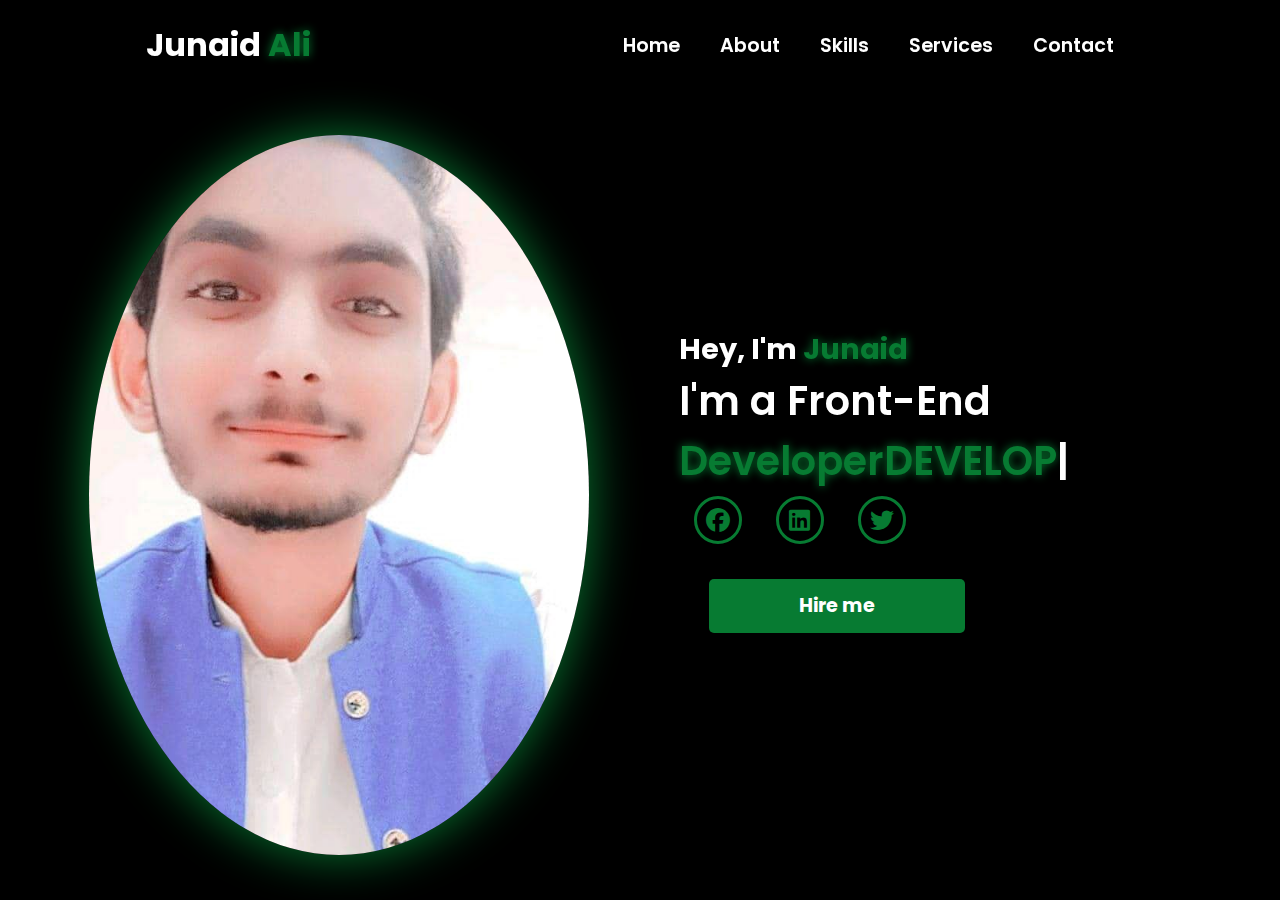
<file: Portfolio/index.html>
<!DOCTYPE html>
<html lang="en">
<head>
    <meta charset="UTF-8">
    <meta name="viewport" content="width=device-width, initial-scale=1.0">
    <link rel="stylesheet" href="https://cdnjs.cloudflare.com/ajax/libs/font-awesome/6.5.1/css/all.min.css">
    <link rel="stylesheet" href="https://unpkg.com/aos@next/dist/aos.css" />
    <link rel="stylesheet" href="style.css">
    <title>Junaid Ali - Front-End Developer</title>
</head>
<body>
    <nav>
        <div class="nav-container">
            <div class="logo" data-aos="zoom-in" data-aos-duration="1500">
                Junaid <span>Ali</span>
            </div>
            <div class="links">
                <div class="link" data-aos="fade-up" data-aos-duration="1500" data-aos-delay="100"><a href="index.html">Home</a></div>
                <div class="link" data-aos="fade-up" data-aos-duration="1500" data-aos-delay="200"><a href="about.html">About</a></div>
                <div class="link" data-aos="fade-up" data-aos-duration="1500" data-aos-delay="300"><a href="skills.html">Skills</a></div>
                <div class="link" data-aos="fade-up" data-aos-duration="1500" data-aos-delay="400"><a href="services.html">Services</a></div>
                <div class="link" data-aos="fade-up" data-aos-duration="1500" data-aos-delay="500"><a href="contact.html">Contact</a></div>
            </div>
            <i class="fa-solid fa-bars hamburg" onclick="toggleDropdown()" id="dropdownToggle"></i>
        </div>
        <div class="dropdown" id="dropdownMenu">
            <div class="links">
                <a href="index.html">Home</a>
                <a href="about.html">About</a>
                <a href="skills.html">Skills</a>
                <a href="services.html">Services</a>
                <a href="contact.html">Contact</a>
                <i class="fa-solid fa-xmark cancel" onclick="toggleDropdown()"></i>
            </div>
        </div>
    </nav>
    <section id="home" class="hero-section">
        <div class="main-container">
            <div class="image" data-aos="zoom-out" data-aos-duration="3000">
                <img src="main1.jpeg" alt="Junaid Ali">
            </div>
            <div class="content">
                <h1 data-aos="fade-left" data-aos-duration="1500" data-aos-delay="700">Hey, I'm <span>Junaid</span></h1>
                <div class="typewriter" data-aos="fade-right" data-aos-duration="1500" data-aos-delay="900">
                    I'm a Front-End <span class="typewriter-text">Developer</span><label>|</label>
                </div>
                <p data-aos="flip-down" data-aos-duration="1500" data-aos-delay="1100">
                    As a front-end developer, I create visually compelling and user-friendly web experiences using HTML5, CSS3, and JavaScript, along with modern frameworks like React and Vue.js.
                    I focus on delivering responsive and performant designs that work seamlessly across all devices. Explore my portfolio to see how I combine creativity and technical skills to build exceptional digital solutions.
                </p>
                <div class="social-links">
                    <a href="https://www.facebook.com" data-aos="fade-up" data-aos-duration="1500" data-aos-delay="1400"><i class="fa-brands fa-facebook"></i></a>
                    <a href="https://www.linkedin.com" data-aos="fade-up" data-aos-duration="1500" data-aos-delay="1500"><i class="fa-brands fa-linkedin"></i></a>
                    <a href="https://www.twitter.com" data-aos="fade-up" data-aos-duration="1500" data-aos-delay="1600"><i class="fa-brands fa-twitter"></i></a>
                </div>
                <div class="btn" data-aos="zoom-in" data-aos-duration="1500" data-aos-delay="1800">
                    <button onclick="window.location.href='contact.html'">Hire me</button>
                </div>
            </div>
        </div>
    </section>
    <script src="https://unpkg.com/aos@next/dist/aos.js"></script>
    <script>
      AOS.init({offset:0});
      
      function toggleDropdown() {
          const dropdown = document.getElementById('dropdownMenu');
          dropdown.classList.toggle('active');
      }
    </script>
    <script src="scripts.js"></script>
</body>
</html>
</file>
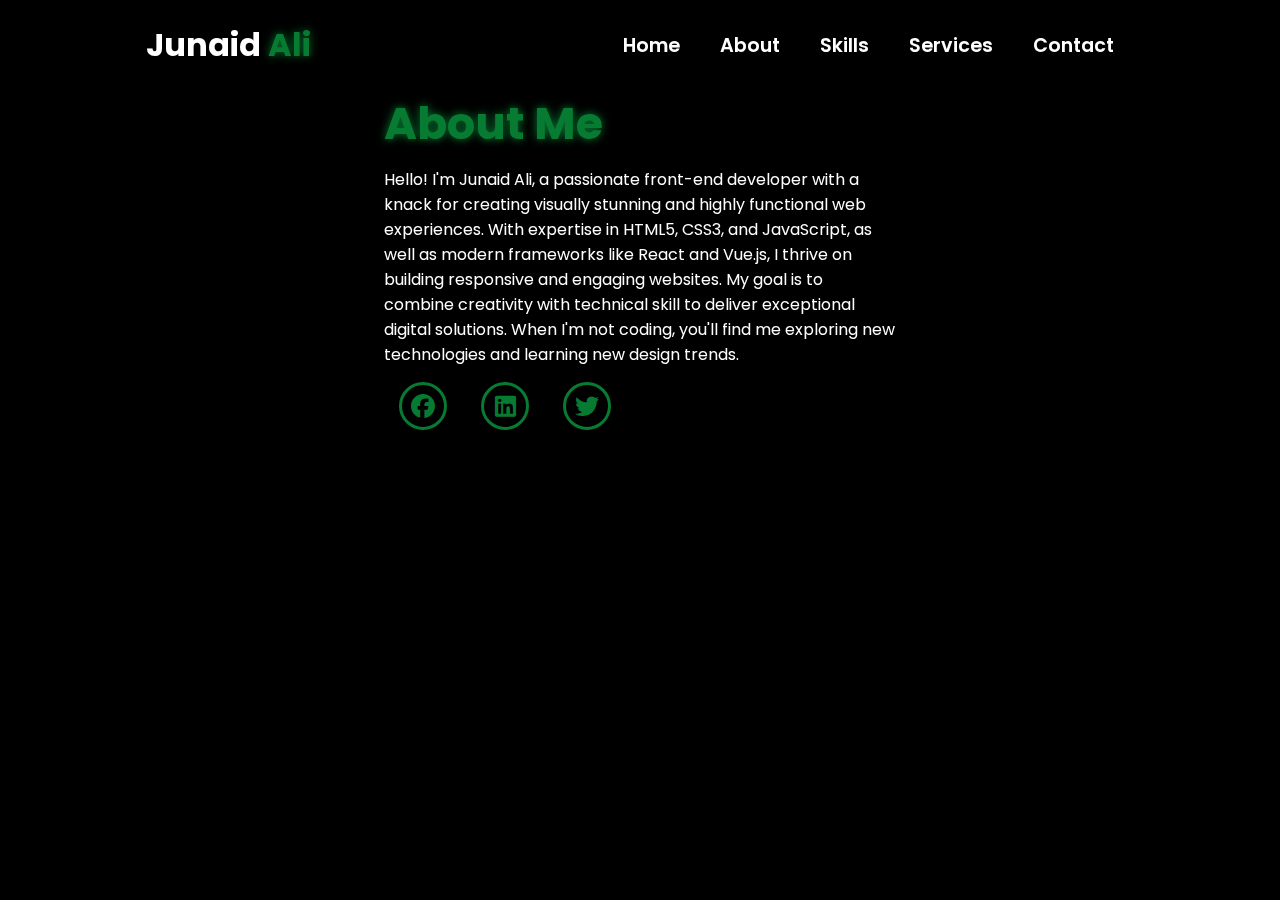
<file: Portfolio/about.html>
<!DOCTYPE html>
<html lang="en">
<head>
    <meta charset="UTF-8">
    <meta name="viewport" content="width=device-width, initial-scale=1.0">
    <link rel="stylesheet" href="https://cdnjs.cloudflare.com/ajax/libs/font-awesome/6.5.1/css/all.min.css">
    <link rel="stylesheet" href="https://unpkg.com/aos@next/dist/aos.css" />
    <link rel="stylesheet" href="about.css">
    <title>About - Junaid Ali</title>
</head>
<body>
    <nav>
        <div class="nav-container">
            <div class="logo" data-aos="zoom-in" data-aos-duration="1500">
                Junaid <span>Ali</span>
            </div>
            <div class="links">
                <div class="link" data-aos="fade-up" data-aos-duration="1500" data-aos-delay="100"><a href="index.html">Home</a></div>
                <div class="link" data-aos="fade-up" data-aos-duration="1500" data-aos-delay="200"><a href="about.html">About</a></div>
                <div class="link" data-aos="fade-up" data-aos-duration="1500" data-aos-delay="300"><a href="skills.html">Skills</a></div>
                <div class="link" data-aos="fade-up" data-aos-duration="1500" data-aos-delay="400"><a href="services.html">Services</a></div>
                <div class="link" data-aos="fade-up" data-aos-duration="1500" data-aos-delay="500"><a href="contact.html">Contact</a></div>
            </div>
            <i class="fa-solid fa-bars hamburg" onclick="toggleDropdown()"></i>
        </div>
        <div class="dropdown" id="dropdownMenu">
            <div class="links">
                <a href="index.html">Home</a>
                <a href="about.html">About</a>
                <a href="skills.html">Skills</a>
                <a href="services.html">Services</a>
                <a href="contact.html">Contact</a>
                <i class="fa-solid fa-xmark cancel" onclick="toggleDropdown()"></i>
            </div>
        </div>
    </nav>
    <section id="about" class="about-section">
        <div class="container">
            <h1 data-aos="fade-up" data-aos-duration="1500">About Me</h1>
            <p data-aos="fade-up" data-aos-duration="1500" data-aos-delay="300">
                Hello! I'm Junaid Ali, a passionate front-end developer with a knack for creating visually stunning and highly functional web experiences. With expertise in HTML5, CSS3, and JavaScript, as well as modern frameworks like React and Vue.js, I thrive on building responsive and engaging websites. My goal is to combine creativity with technical skill to deliver exceptional digital solutions. When I'm not coding, you'll find me exploring new technologies and learning new design trends.
            </p>
            <div class="social-links">
                <a href="https://www.facebook.com" data-aos="fade-up" data-aos-duration="1500" data-aos-delay="300"><i class="fa-brands fa-facebook"></i></a>
                <a href="https://www.linkedin.com" data-aos="fade-up" data-aos-duration="1500" data-aos-delay="400"><i class="fa-brands fa-linkedin"></i></a>
                <a href="https://www.twitter.com" data-aos="fade-up" data-aos-duration="1500" data-aos-delay="500"><i class="fa-brands fa-twitter"></i></a>
            </div>
        </div>
    </section>
    <script src="https://unpkg.com/aos@next/dist/aos.js"></script>
    <script>
      AOS.init({offset:0});
      
      function toggleDropdown() {
          const dropdown = document.getElementById('dropdownMenu');
          dropdown.classList.toggle('active');
      }
    </script>
    <script src="scripts.js"></script>
</body>
</html>
</file>
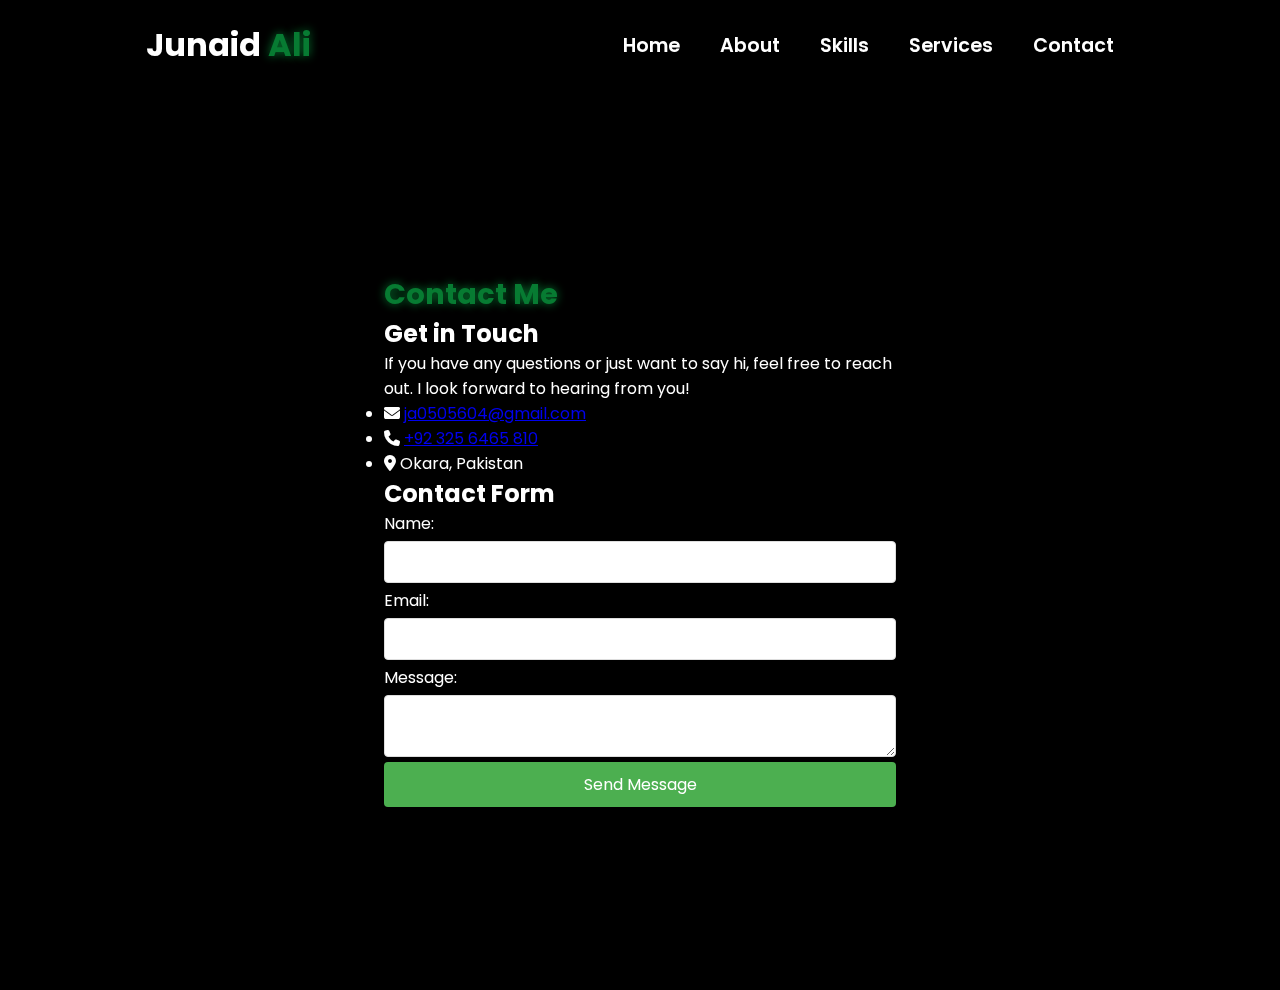
<file: Portfolio/contact.html>
<!DOCTYPE html>
<html lang="en">
<head>
    <meta charset="UTF-8">
    <meta name="viewport" content="width=device-width, initial-scale=1.0">
    <link rel="stylesheet" href="https://cdnjs.cloudflare.com/ajax/libs/font-awesome/6.5.1/css/all.min.css">
    <link rel="stylesheet" href="https://unpkg.com/aos@next/dist/aos.css" />
    <link rel="stylesheet" href="contact.css">
    <title>Contact - Junaid Ali</title>
     
</head>
<body>
    <nav>
        <div class="nav-container" data-aos="fade-down" data-aos-duration="1500">
            <div class="logo" data-aos="zoom-in" data-aos-duration="1500">
                Junaid <span>Ali</span>
            </div>
            <div class="links">
                <div class="link" data-aos="fade-up" data-aos-duration="1500" data-aos-delay="100"><a href="index.html">Home</a></div>
                <div class="link" data-aos="fade-up" data-aos-duration="1500" data-aos-delay="200"><a href="about.html">About</a></div>
                <div class="link" data-aos="fade-up" data-aos-duration="1500" data-aos-delay="300"><a href="skills.html">Skills</a></div>
                <div class="link" data-aos="fade-up" data-aos-duration="1500" data-aos-delay="400"><a href="services.html">Services</a></div>
                <div class="link" data-aos="fade-up" data-aos-duration="1500" data-aos-delay="500"><a href="contact.html">Contact</a></div>
            </div>
            <i class="fa-solid fa-bars hamburg" onclick="toggleDropdown()"></i>
        </div>
        <div class="dropdown" id="dropdownMenu">
            <div class="links">
                <a href="index.html">Home</a>
                <a href="about.html">About</a>
                <a href="skills.html">Skills</a>
                <a href="services.html">Services</a>
                <a href="contact.html">Contact</a>
                <i class="fa-solid fa-xmark cancel" onclick="toggleDropdown()"></i>
            </div>
        </div>
    </nav>
    <section id="contact" class="contact-section">
        <div class="container">
            <h1 data-aos="fade-up" data-aos-duration="1500">Contact Me</h1>
            <div class="contact-content">
                <div class="contact-info" data-aos="fade-up" data-aos-duration="1500" data-aos-delay="300">
                    <h2>Get in Touch</h2>
                    <p>If you have any questions or just want to say hi, feel free to reach out. I look forward to hearing from you!</p>
                    <ul>
                        <li><i class="fa-solid fa-envelope"></i> <a href="mailto:ja0505604@gmail.com">ja0505604@gmail.com</a></li>
                        <li><i class="fa-solid fa-phone"></i> <a href="tel:+923256465810">+92 325 6465 810</a></li>
                        <li><i class="fa-solid fa-map-marker-alt"></i> Okara, Pakistan</li>
                    </ul>
                </div>
                <div class="contact-form" data-aos="fade-up" data-aos-duration="1500" data-aos-delay="400">
                    <h2>Contact Form</h2>
                    <form action="https://ja0505604@gmail.com" method="POST">
                        <div class="form-group">
                            <label for="name">Name:</label>
                            <input type="text" id="name" name="name" required>
                        </div>
                        <div class="form-group">
                            <label for="email">Email:</label>
                            <input type="email" id="email" name="email" required>
                        </div>
                        <div class="form-group">
                            <label for="message">Message:</label>
                            <textarea id="message" name="message" rows="2" required></textarea>
                        </div>
                        <button type="submit">Send Message</button>
                    </form>
                </div>
            </div>
        </div>
    </section>
    <script src="https://unpkg.com/aos@next/dist/aos.js"></script>
    <script>
        AOS.init({offset:0});
        
        function toggleDropdown() {
            const dropdown = document.getElementById('dropdownMenu');
            dropdown.classList.toggle('active');
        }
    </script>
    
    <script src="scripts.js"></script>
</body>
</html>
</file>
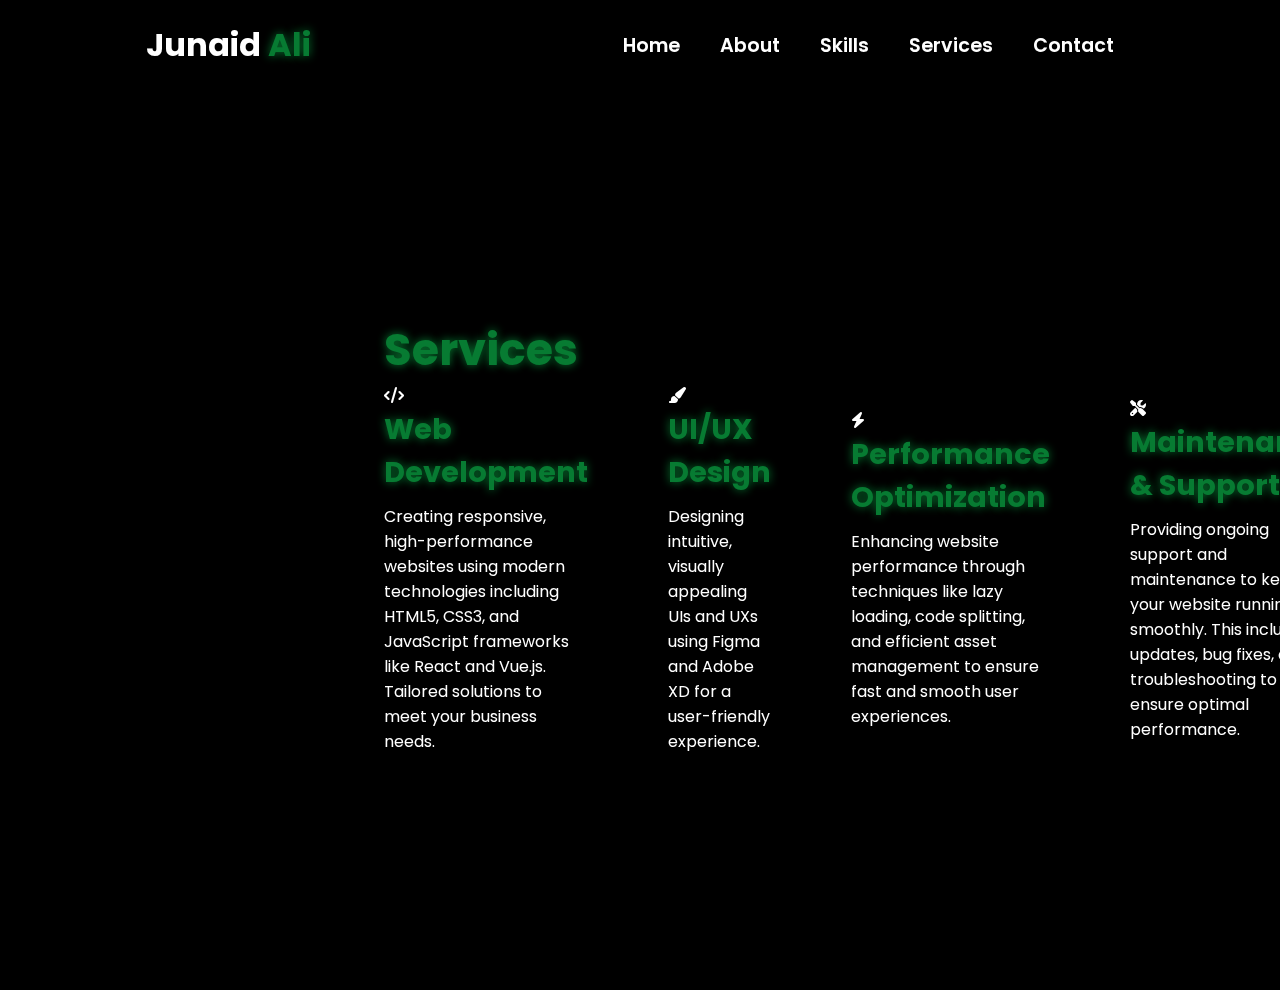
<file: Portfolio/services.html>
<!DOCTYPE html>
<html lang="en">
<head>
    <meta charset="UTF-8">
    <meta name="viewport" content="width=device-width, initial-scale=1.0">
    <link rel="stylesheet" href="https://cdnjs.cloudflare.com/ajax/libs/font-awesome/6.5.1/css/all.min.css">
    <link rel="stylesheet" href="https://unpkg.com/aos@next/dist/aos.css" />
    <link rel="stylesheet" href="services.css">
    <title>Services - Junaid Ali</title>
</head>
<body>
    <nav>
        <div class="nav-container">
            <div class="logo" data-aos="zoom-in" data-aos-duration="1500">
                Junaid <span>Ali</span>
            </div>
            <div class="links">
                <div class="link" data-aos="fade-up" data-aos-duration="1500" data-aos-delay="100"><a href="index.html">Home</a></div>
                <div class="link" data-aos="fade-up" data-aos-duration="1500" data-aos-delay="200"><a href="about.html">About</a></div>
                <div class="link" data-aos="fade-up" data-aos-duration="1500" data-aos-delay="300"><a href="skills.html">Skills</a></div>
                <div class="link" data-aos="fade-up" data-aos-duration="1500" data-aos-delay="400"><a href="services.html">Services</a></div>
                <div class="link" data-aos="fade-up" data-aos-duration="1500" data-aos-delay="500"><a href="contact.html">Contact</a></div>
            </div>
            <i class="fa-solid fa-bars hamburg" onclick="toggleDropdown()"></i>
        </div>
        <div class="dropdown" id="dropdownMenu">
            <div class="links">
                <a href="index.html">Home</a>
                <a href="about.html">About</a>
                <a href="skills.html">Skills</a>
                <a href="services.html">Services</a>
                <a href="contact.html">Contact</a>
                <i class="fa-solid fa-xmark cancel" onclick="toggleDropdown()"></i>
            </div>
        </div>
    </nav>
    <section id="services" class="services-section">
        <div class="container">
            <h1 data-aos="fade-up" data-aos-duration="1500">Services</h1>
            <div class="services-content">
                <div class="service" data-aos="fade-up" data-aos-duration="1500" data-aos-delay="300">
                    <i class="fa-solid fa-code"></i>
                    <h2>Web Development</h2>
                    <p>Creating responsive, high-performance websites using modern technologies including HTML5, CSS3, and JavaScript frameworks like React and Vue.js. Tailored solutions to meet your business needs.</p>
                </div>
                <div class="service" data-aos="fade-up" data-aos-duration="1500" data-aos-delay="400">
                    <i class="fa-solid fa-paintbrush"></i>
                    <h2>UI/UX Design</h2>
                    <p>Designing intuitive, visually appealing UIs and UXs using Figma and Adobe XD for a user-friendly experience.</p>
                </div>
                <div class="service" data-aos="fade-up" data-aos-duration="1500" data-aos-delay="500">
                    <i class="fa-solid fa-bolt"></i>
                    <h2>Performance Optimization</h2>
                    <p>Enhancing website performance through techniques like lazy loading, code splitting, and efficient asset management to ensure fast and smooth user experiences.</p>
                </div>
                <div class="service" data-aos="fade-up" data-aos-duration="1500" data-aos-delay="600">
                    <i class="fa-solid fa-tools"></i>
                    <h2>Maintenance & Support</h2>
                    <p>Providing ongoing support and maintenance to keep your website running smoothly. This includes updates, bug fixes, and troubleshooting to ensure optimal performance.</p>
                </div>
            </div>
        </div>
    </section>
    <script src="https://unpkg.com/aos@next/dist/aos.js"></script>
    <script>
      AOS.init({offset:0});
      
      function toggleDropdown() {
          const dropdown = document.getElementById('dropdownMenu');
          dropdown.classList.toggle('active');
      }
    </script>
    <script src="scripts.js"></script>
</body>
</html>
</file>
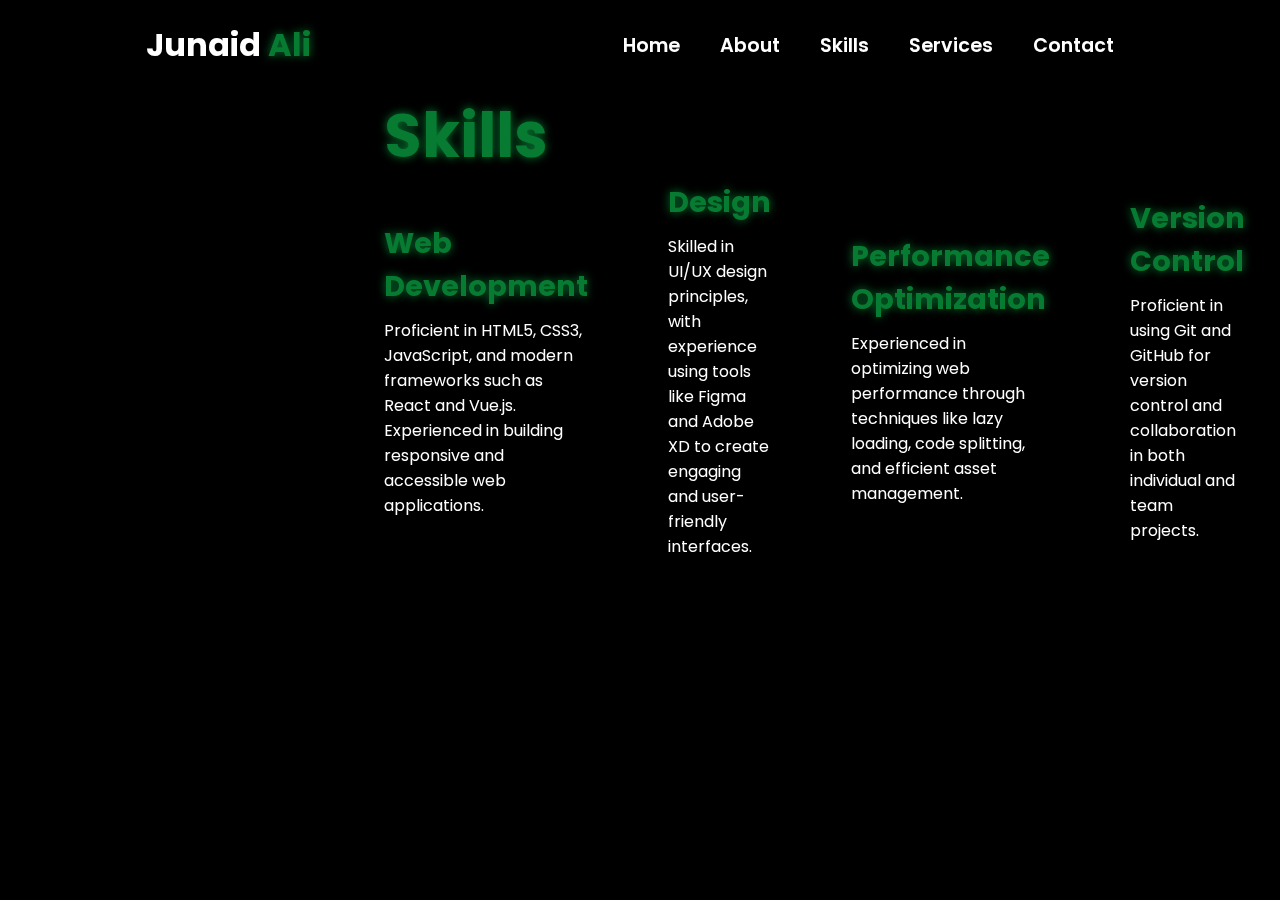
<file: Portfolio/skills.html>
<!DOCTYPE html>
<html lang="en">
<head>
    <meta charset="UTF-8">
    <meta name="viewport" content="width=device-width, initial-scale=1.0">
    <link rel="stylesheet" href="https://cdnjs.cloudflare.com/ajax/libs/font-awesome/6.5.1/css/all.min.css">
    <link rel="stylesheet" href="https://unpkg.com/aos@next/dist/aos.css" />
    <link rel="stylesheet" href="skills.css">
    <title>Skills - Junaid Ali</title>
</head>
<body>
    <nav>
        <div class="nav-container">
            <div class="logo" data-aos="zoom-in" data-aos-duration="1500">
                Junaid <span>Ali</span>
            </div>
            <div class="links">
                <div class="link" data-aos="fade-up" data-aos-duration="1500" data-aos-delay="100"><a href="index.html">Home</a></div>
                <div class="link" data-aos="fade-up" data-aos-duration="1500" data-aos-delay="200"><a href="about.html">About</a></div>
                <div class="link" data-aos="fade-up" data-aos-duration="1500" data-aos-delay="300"><a href="skills.html">Skills</a></div>
                <div class="link" data-aos="fade-up" data-aos-duration="1500" data-aos-delay="400"><a href="services.html">Services</a></div>
                <div class="link" data-aos="fade-up" data-aos-duration="1500" data-aos-delay="500"><a href="contact.html">Contact</a></div>
            </div>
            <i class="fa-solid fa-bars hamburg" onclick="toggleDropdown()"></i>
        </div>
        <div class="dropdown" id="dropdownMenu">
            <div class="links">
                <a href="index.html">Home</a>
                <a href="about.html">About</a>
                <a href="skills.html">Skills</a>
                <a href="services.html">Services</a>
                <a href="contact.html">Contact</a>
                <i class="fa-solid fa-xmark cancel" onclick="toggleDropdown()"></i>
            </div>
        </div>
    </nav>
    <section id="skills" class="skills-section">
        <div class="container">
            <h1 data-aos="fade-up" data-aos-duration="1500">Skills</h1>
            <div class="skills-content">
                <div class="skill" data-aos="fade-up" data-aos-duration="1500" data-aos-delay="300">
                    <h2>Web Development</h2>
                    <p>Proficient in HTML5, CSS3, JavaScript, and modern frameworks such as React and Vue.js. Experienced in building responsive and accessible web applications.</p>
                </div>
                <div class="skill" data-aos="fade-up" data-aos-duration="1500" data-aos-delay="400">
                    <h2>Design</h2>
                    <p>Skilled in UI/UX design principles, with experience using tools like Figma and Adobe XD to create engaging and user-friendly interfaces.</p>
                </div>
                <div class="skill" data-aos="fade-up" data-aos-duration="1500" data-aos-delay="500">
                    <h2>Performance Optimization</h2>
                    <p>Experienced in optimizing web performance through techniques like lazy loading, code splitting, and efficient asset management.</p>
                </div>
                <div class="skill" data-aos="fade-up" data-aos-duration="1500" data-aos-delay="600">
                    <h2>Version Control</h2>
                    <p>Proficient in using Git and GitHub for version control and collaboration in both individual and team projects.</p>
                </div>
            </div>
        </div>
    </section>
    <script src="https://unpkg.com/aos@next/dist/aos.js"></script>
    <script>
      AOS.init({offset:0});
      
      function toggleDropdown() {
          const dropdown = document.getElementById('dropdownMenu');
          dropdown.classList.toggle('active');
      }
    </script>
    <script src="scripts.js"></script>
</body>
</html>
</file>
<file: Portfolio/style.css>
@import url('https://fonts.googleapis.com/css2?family=Poppins:wght@100;200;300;400;500;600&display=swap');

*{
    padding: 0;
    margin: 0;
    font-family: 'Poppins', sans-serif;
    box-sizing: border-box;
}

body{
    width: 100%;
    height: 100vh;
    background-color: black;
}

nav{
    width: 100%;
    height: 10vh;
    position: sticky;
}

.nav-container{
    width: 100%;
    height: 100%;
    display: flex;
    justify-content: space-around;
    align-items: center;
}

.logo{
    color: white;
    font-size: 2rem;
    font-weight: bold;
}

.logo span{
    color: #077b32;
    text-shadow: 0 0 10px #077b32;
}

.hamburg,
.cancel{
    cursor: pointer;
    position: absolute;
    right: 15px;
    top: 10px;
    color: white;
    display: none;
    font-size: clamp(2.5rem, 0.5rem + 5vw, 3rem);
}

.nav-container .links{
    display: flex;
}

.nav-container .links a{
    position: relative;
    font-size: 1.2rem;
    color: white;
    margin: 0 20px;
    text-decoration: none;
    font-weight: 550;
    transition: 0.3s linear;
}

.nav-container .links a::before{
    position: absolute;
    content: "";
    bottom: -3px;
    left: 0;
    width: 0%;
    height: 3px;
    background-color: #077b32;
    transition: 0.2s linear;
}

.nav-container .links a:hover::before{
    width: 100%;
}

.nav-container .links a:hover{
    color: #077b32;
}

.dropdown{
    z-index: 100;
    position: absolute;
    top: 0;
    transform: translateY(-500px);
    width: 100%;
    height: auto;
    backdrop-filter: blur(4px) brightness(40%);
    box-shadow:  0 0 20px black;
    transition: 0.2s linear;
}

.dropdown .links a{
    display: flex;
    color: white;
    text-decoration: none;
    justify-content: center;
    padding: 15px 0;
    align-items: center;
    transition: 0.2s linear;
}

.dropdown .links a:hover{
    background-color: #077b32;
}

section{
    width: 100%;
    height: 90vh;
}

.main-container{
    width: 100%;
    height: 100%;
    display: flex;
    justify-content: space-evenly;
    align-items: center;
}

.main-container .image{
    width: 500px;
    height: 80vh;
    border-radius: 100%;
    overflow: hidden;
    box-shadow: 0 0 50px #077b32;
}

.main-container .image img{
    width: 100%;
}

.main-container .image:hover{
    animation: animate 1.5s ease-in-out infinite;
}

@keyframes animate {
    0%{
        scale: 1;
    }
    
    50%{
        scale: 1.05;
    }
    
    100%{
        scale: 1;
    }
}

.main-container .content{
    color: white;
    width: 40%;
    min-height: 100px;
}

.content h1{
    font-size: clamp(1rem, 1rem + 5vw, 1.8rem);
}

.content h1 span{
    color: #077b32;
    text-shadow: 0  0 10px #077b32;
}

.content .typewriter{
    font-size: clamp(1rem, 1rem + 5vw, 2.5rem);
    font-weight: 600;
}

.content .typewriter-text{
    color: #077b32;
    text-shadow: 0 0 10px #077b32;
}

.content p{
    font-size: clamp(0.4rem , 0.2rem + 9vw, 1rem);
    margin: 10px 0;
    display: none;
}

.social-links i{
    display: inline-flex;
    justify-content: center;
    align-items: center;
    width: 3rem;
    height: 3rem;
    background-color: transparent;
    border: 0.2rem solid #077b32;
    border-radius: 50%;
    color: #077b32;
    margin: 5px 15px;
    font-size: 1.5rem;
    transition: 0.2s linear;
}

.social-links i:hover{
    scale: 1.3;
    color: black;
    background-color: #077b32;
    filter: drop-shadow(0 0 10px #077b32);
}

.content button{
    width: 50%;
    height: 6vh;
    margin: 30px;
    background-color: #077b32;
    color: white;
    border: none;
    outline: none;
    font-size: 120%;
    font-weight: 700;
    border-radius: 5px;
    transition: 0.2s linear;
}

.content button:hover{
    scale: 1.1;
    color: #077b32;
    border: 2px solid #077b32;
    background-color: transparent;
    font-weight: 700;
    box-shadow: 0 0 40px #077b32;
}
/* Media Queries for Responsiveness */
@media (max-width: 768px) {
    nav {
        height: 12vh; /* Adjusted height for smaller screens */
    }

    .nav-container .links {
        display: none; /* Hide links on small screens */
    }

    .hamburg {
        display: block; /* Show hamburger menu */
    }

    .dropdown {
        top: 10vh; /* Ensure dropdown is positioned correctly */
    }

    .main-container .image {
        width: 200px; /* Smaller image on small screens */
        height: 40vh;
    }

    .content {
        width: 90%; /* Ensure content takes full width */
        padding: 0 10px; /* Add padding */
    }

    .content button {
        width: 100%; /* Full width on small screens */
        max-width: none; /* Remove max-width constraint */
    }
}

@media (max-width: 480px) {
    .logo {
        font-size: 1.5rem; /* Smaller logo on very small screens */
    }

    .nav-container .links a {
        font-size: 1rem; /* Smaller font size for links */
    }

    .social-links i {
        width: 2.5rem;
        height: 2.5rem;
        font-size: 1.2rem; /* Smaller icons */
    }

    .content h1 {
        font-size: clamp(1rem, 1rem + 5vw, 1.5rem); /* Adjusted font size */
    }

    .content .typewriter {
        font-size: clamp(1rem, 1rem + 5vw, 2rem); /* Adjusted font size */
    }

    .content p {
        font-size: clamp(0.4rem, 0.2rem + 9vw, 0.9rem); /* Adjusted font size */
    }
}
</file>
<file: Portfolio/about.css>
@import url('https://fonts.googleapis.com/css2?family=Poppins:wght@100;200;300;400;500;600&display=swap');

*{
    padding: 0;
    margin: 0;
    font-family: 'Poppins', sans-serif;
    box-sizing: border-box;
}

body{
    width: 100%;
    height: 100vh;
    background-color: black;
    display: inline;
}

nav{
    width: 100%;
    height: 10vh;
    position: sticky;
}

.nav-container{
    width: 100%;
    height: 100%;
    display: flex;
    justify-content: space-around;
    align-items: center;
}

.logo{
    color: white;
    font-size: 2rem;
    font-weight: bold;
}

.logo span{
    color: #077b32;
    text-shadow: 0 0 10px #077b32;
}

.hamburg,
.cancel{
    cursor: pointer;
    position: absolute;
    right: 15px;
    top: 10px;
    color: white;
    display: none;
    font-size: clamp(2.5rem, 0.5rem + 5vw, 3rem);
}

.nav-container .links{
    display: flex;
}

.nav-container .links a{
    position: relative;
    font-size: 1.2rem;
    color: white;
    margin: 0 20px;
    text-decoration: none;
    font-weight: 550;
    transition: 0.3s linear;
}

.nav-container .links a::before{
    position: absolute;
    content: "";
    bottom: -3px;
    left: 0;
    width: 0%;
    height: 3px;
    background-color: #077b32;
    transition: 0.2s linear;
}

.nav-container .links a:hover::before{
    width: 100%;
}

.nav-container .links a:hover{
    color: #077b32;
}

.dropdown{
    z-index: 100;
    position: absolute;
    top: 0;
    transform: translateY(-500px);
    width: 100%;
    height: auto;
    backdrop-filter: blur(4px) brightness(40%);
    box-shadow:  0 0 20px black;
    transition: 0.2s linear;
}

.dropdown .links a{
    display: flex;
    color: white;
    text-decoration: none;
    justify-content: center;
    padding: 15px 0;
    align-items: center;
    transition: 0.2s linear;
}

.dropdown .links a:hover{
    background-color: #077b32;
}
section{
    width: 100%;
    height: 90vh;
}

.about-section{
    width: 100%;
    height: 100%;
    display: flex;
    justify-content: space-evenly;
    align-items: center;
}
.about-section .container{
    color: white;
    width: 40%;
    min-height: 100px;
}

.container h1{
    font-size: clamp(2rem, 2rem + 8vw, 2.8rem);
}
.container h1 {
    color: #077b32;
    text-shadow: 0  0 10px #077b32;
}
.container p{
    font-size: clamp(0.4rem , 0.2rem + 9vw, 1rem);
    margin: 10px 0;
}
.social-links i{
    display: inline-flex;
    justify-content: center;
    align-items: center;
    width: 3rem;
    height: 3rem;
    background-color: transparent;
    border: 0.2rem solid #077b32;
    border-radius: 50%;
    color: #077b32;
    margin: 5px 15px;
    font-size: 1.5rem;
    transition: 0.2s linear;
}

.social-links i:hover{
    scale: 1.3;
    color: black;
    background-color: #077b32;
    filter: drop-shadow(0 0 10px #077b32);
}
/* Media Queries for Responsiveness */
@media (max-width: 768px) {
    nav {
        height: 12vh; /* Adjusted height for smaller screens */
    }

    .nav-container {
        flex-direction: column; /* Stack items vertically on smaller screens */
        align-items: flex-start; /* Align items to the start */
    }

    .hamburg {
        display: block; /* Show hamburger menu */
    }

    .dropdown {
        top: 10vh; /* Ensure dropdown is positioned correctly */
    }

    .nav-container .links {
        display: none; /* Hide links on small screens */
    }

    .about-section {
        padding: 10px; /* Reduced padding for smaller screens */
    }

    .about-section .container {
        width: 100%; /* Full width on smaller screens */
        padding: 0 10px; /* Added padding */
    }

    .container h1 {
        font-size: clamp(1.5rem, 1.5rem + 8vw, 2.2rem); /* Adjusted font size */
    }

    .container p {
        font-size: clamp(0.4rem, 0.2rem + 7vw, 0.9rem); /* Adjusted font size */
    }

    .social-links i {
        width: 2.5rem;
        height: 2.5rem;
        font-size: 1.2rem; /* Smaller icons */
    }
}

@media (max-width: 480px) {
    .logo {
        font-size: 1.5rem; /* Smaller logo on very small screens */
    }

    .nav-container .links a {
        font-size: 1rem; /* Smaller font size for links */
    }

    .social-links i {
        width: 2rem;
        height: 2rem;
        font-size: 1rem; /* Smaller icons */
    }

    .container h1 {
        font-size: clamp(1.2rem, 1.2rem + 8vw, 1.8rem); /* Further adjusted font size */
    }

    .container p {
        font-size: clamp(0.4rem, 0.2rem + 6vw, 0.8rem); /* Further adjusted font size */
    }
}
</file>
<file: Portfolio/contact.css>
@import url('https://fonts.googleapis.com/css2?family=Poppins:wght@100;200;300;400;500;600&display=swap');

*{
    padding: 0;
    margin: 0;
    font-family: 'Poppins', sans-serif;
    box-sizing: border-box;
}

body{
    width: 100%;
    height: 100vh;
    /* overflow: hidden; */
    background-color: black;
}

nav{
    width: 100%;
    height: 10vh;
    position: sticky;
}

.nav-container{
    width: 100%;
    height: 100%;
    display: flex;
    justify-content: space-around;
    align-items: center;
}

.logo{
    color: white;
    font-size: 2rem;
    font-weight: bold;
}

.logo span{
    color: #077b32;
    text-shadow: 0 0 10px #077b32;
}

.hamburg,
.cancel{
    cursor: pointer;
    position: absolute;
    right: 15px;
    top: 10px;
    color: white;
    display: none;
    font-size: clamp(2.5rem, 0.5rem + 5vw, 3rem);
}

.nav-container .links{
    display: flex;
}

.nav-container .links a{
    position: relative;
    font-size: 1.2rem;
    color: white;
    margin: 0 20px;
    text-decoration: none;
    font-weight: 550;
    transition: 0.3s linear;
}

.nav-container .links a::before{
    position: absolute;
    content: "";
    bottom: -3px;
    left: 0;
    width: 0%;
    height: 3px;
    background-color: #077b32;
    transition: 0.2s linear;
}

.nav-container .links a:hover::before{
    width: 100%;
}

.nav-container .links a:hover{
    color: #077b32;
}

.dropdown{
    z-index: 100;
    position: absolute;
    top: 0;
    transform: translateY(-500px);
    width: 100%;
    height: auto;
    backdrop-filter: blur(4px) brightness(40%);
    box-shadow:  0 0 20px black;
    transition: 0.2s linear;
}

.dropdown .links a{
    display: flex;
    color: white;
    text-decoration: none;
    justify-content: center;
    padding: 15px 0;
    align-items: center;
    transition: 0.2s linear;
}

.dropdown .links a:hover{
    background-color: #077b32;
}
section{
    width: 100%;
    height: 90vh;
}
.contact-section{
    width: 100%;
    height: 100%;
    display: flex;
    justify-content: space-evenly;
    align-items: center;
}
.contact-section .container{
    color: white;
    width: 40%;
    min-height: 100px;
}
.container h1{
    font-size: clamp(1.5rem, 1.5rem + 5vw, 1.8rem);
}
.container h1 {
    color: #077b32;
    text-shadow: 0  0 10px #077b32;
}

.contact-form form {
    display: flex;
    flex-direction: column;
    gap: 5px;
}

.form-group {
    display: flex;
    flex-direction: column;
}

.form-group label {
    margin-bottom: 5px;
}

.form-group input, .form-group textarea {
    padding: 10px;
    border: 1px solid #ddd;
    border-radius: 4px;
    background: #fff;
    color: #333;
}

button {
    background-color: #4caf50; /* Button color */
    color: #fff;
    border: none;
    padding: 10px 20px;
    border-radius: 4px;
    cursor: pointer;
    font-size: 1rem;
    transition: background-color 0.3s;
}

button:hover {
    background-color: #45a049; /* Darker button color on hover */
}

/* Media Queries for Responsiveness */
@media (max-width: 768px) {
    nav {
        height: 12vh; /* Adjusted height for smaller screens */
    }

    .nav-container {
        flex-direction: column; /* Stack items vertically on smaller screens */
        align-items: flex-start; /* Align items to the start */
        padding: 0 10px; /* Reduced padding for smaller screens */
    }

    .hamburg {
        display: block; /* Show hamburger menu */
    }

    .dropdown {
        top: 12vh; /* Ensure dropdown is positioned correctly */
    }

    .nav-container .links {
        display: none; /* Hide links on small screens */
    }

    .contact-section {
        flex-direction: column; /* Stack items vertically on smaller screens */
        padding: 10px; /* Reduced padding for smaller screens */
    }

    .contact-section .container {
        width: 90%; /* Full width on smaller screens */
        padding: 0 10px; /* Added padding */
    }

    .contact-form form {
        gap: 10px; /* Ensure consistent gap */
    }
}

@media (max-width: 480px) {
    .logo {
        font-size: 1.5rem; /* Smaller logo on very small screens */
    }

    .nav-container .links a {
        font-size: 1rem; /* Smaller font size for links */
    }

    .container h1 {
        font-size: clamp(1.2rem, 1.2rem + 5vw, 1.6rem); /* Further adjusted font size */
    }

    .contact-section .container {
        width: 100%; /* Full width on very small screens */
    }

    .contact-form input, .contact-form textarea {
        font-size: 0.9rem; /* Slightly smaller font size for form elements */
    }

    button {
        font-size: 0.9rem; /* Smaller font size for button */
    }
}
</file>
<file: Portfolio/services.css>
@import url('https://fonts.googleapis.com/css2?family=Poppins:wght@100;200;300;400;500;600&display=swap');

*{
    padding: 0;
    margin: 0;
    font-family: 'Poppins', sans-serif;
    box-sizing: border-box;
}

body{
    width: 100%;
    height: 100vh;
    background-color: black;
}

nav{
    width: 100%;
    height: 10vh;
    position: sticky;
}

.nav-container{
    width: 100%;
    height: 100%;
    display: flex;
    justify-content: space-around;
    align-items: center;
}

.logo{
    color: white;
    font-size: 2rem;
    font-weight: bold;
}

.logo span{
    color: #077b32;
    text-shadow: 0 0 10px #077b32;
}

.hamburg,
.cancel{
    cursor: pointer;
    position: absolute;
    right: 15px;
    top: 10px;
    color: white;
    display: none;
    font-size: clamp(2.5rem, 0.5rem + 5vw, 3rem);
}

.nav-container .links{
    display: flex;
}

.nav-container .links a{
    position: relative;
    font-size: 1.2rem;
    color: white;
    margin: 0 20px;
    text-decoration: none;
    font-weight: 550;
    transition: 0.3s linear;
}

.nav-container .links a::before{
    position: absolute;
    content: "";
    bottom: -3px;
    left: 0;
    width: 0%;
    height: 3px;
    background-color: #077b32;
    transition: 0.2s linear;
}

.nav-container .links a:hover::before{
    width: 100%;
}

.nav-container .links a:hover{
    color: #077b32;
}

.dropdown{
    z-index: 100;
    position: absolute;
    top: 0;
    transform: translateY(-500px);
    width: 100%;
    height: auto;
    backdrop-filter: blur(4px) brightness(40%);
    box-shadow:  0 0 20px black;
    transition: 0.2s linear;
}

.dropdown .links a{
    display: flex;
    color: white;
    text-decoration: none;
    justify-content: center;
    padding: 15px 0;
    align-items: center;
    transition: 0.2s linear;
}

.dropdown .links a:hover{
    background-color: #077b32;
}
section{
    width: 100%;
    height: 90vh;
}
.services-section{
    width: 100%;
    height: 100%;
    display: flex;
    justify-content: space-evenly;
    align-items: center;
}
.services-section .container{
    color: white;
    width: 40%;
    min-height: 100px;
}
.container h1{
    font-size: clamp(2rem, 2rem + 8vw, 2.8rem);
}
.container h1 {
    color: #077b32;
    text-shadow: 0  0 10px #077b32;
}
.services-content{
    width: 100%;
    height: 100%;
    display: flex;
    flex-direction: row;
    gap: 5rem;
    justify-content: space-evenly;
    align-items: center;
}
.services-content{
    color: white;
    width: 40%;
    min-height: 100px;
}
.services-content h2{
    font-size: clamp(1rem, 1rem + 5vw, 1.8rem);
}
.services-content h2 {
    color: #077b32;
    text-shadow: 0  0 10px #077b32;
}
.services-content p{
    font-size: clamp(0.4rem , 0.2rem + 9vw, 1rem);
    margin: 10px 0;
}

/* Media Queries for Responsiveness */
@media (max-width: 768px) {
    nav {
        height: 12vh; /* Adjusted height for smaller screens */
    }

    .nav-container {
        flex-direction: column; /* Stack items vertically on smaller screens */
        align-items: flex-start; /* Align items to the start */
    }

    .hamburg {
        display: block; /* Show hamburger menu */
    }

    .dropdown {
        top: 12vh; /* Ensure dropdown is positioned correctly */
    }

    .nav-container .links {
        display: none; /* Hide links on small screens */
    }

    .services-section {
        flex-direction: column; /* Stack items vertically on smaller screens */
        padding: 10px; /* Reduced padding for smaller screens */
    }

    .services-section .container {
        width: 90%; /* Full width on smaller screens */
        padding: 0 10px; /* Added padding */
    }

    .services-content {
        flex-direction: column; /* Stack content vertically */
        gap: 2rem; /* Adjusted gap for smaller screens */
    }
}

@media (max-width: 480px) {
    .logo {
        font-size: 1.5rem; /* Smaller logo on very small screens */
    }

    .nav-container .links a {
        font-size: 1rem; /* Smaller font size for links */
    }

    .container h1 {
        font-size: clamp(1.2rem, 1.2rem + 8vw, 2rem); /* Further adjusted font size */
    }

    .services-content {
        gap: 1rem; /* Further reduced gap for very small screens */
    }
}
</file>
<file: Portfolio/skills.css>
@import url('https://fonts.googleapis.com/css2?family=Poppins:wght@100;200;300;400;500;600&display=swap');

*{
    padding: 0;
    margin: 0;
    font-family: 'Poppins', sans-serif;
    box-sizing: border-box;
}

body{
    width: 100%;
    height: 100vh;
    background-color: black;
    display: inline;
}

nav{
    width: 100%;
    height: 10vh;
    position: sticky;
}

.nav-container{
    width: 100%;
    height: 100%;
    display: flex;
    justify-content: space-around;
    align-items: center;
}

.logo{
    color: white;
    font-size: 2rem;
    font-weight: bold;
}

.logo span{
    color: #077b32;
    text-shadow: 0 0 10px #077b32;
}

.hamburg,
.cancel{
    cursor: pointer;
    position: absolute;
    right: 15px;
    top: 10px;
    color: white;
    display: none;
    font-size: clamp(2.5rem, 0.5rem + 5vw, 3rem);
}

.nav-container .links{
    display: flex;
}

.nav-container .links a{
    position: relative;
    font-size: 1.2rem;
    color: white;
    margin: 0 20px;
    text-decoration: none;
    font-weight: 550;
    transition: 0.3s linear;
}

.nav-container .links a::before{
    position: absolute;
    content: "";
    bottom: -3px;
    left: 0;
    width: 0%;
    height: 3px;
    background-color: #077b32;
    transition: 0.2s linear;
}

.nav-container .links a:hover::before{
    width: 100%;
}

.nav-container .links a:hover{
    color: #077b32;
}

.dropdown{
    z-index: 100;
    position: absolute;
    top: 0;
    transform: translateY(-500px);
    width: 100%;
    height: auto;
    backdrop-filter: blur(4px) brightness(40%);
    box-shadow:  0 0 20px black;
    transition: 0.2s linear;
}

.dropdown .links a{
    display: flex;
    color: white;
    text-decoration: none;
    justify-content: center;
    padding: 15px 0;
    align-items: center;
    transition: 0.2s linear;
}

.dropdown .links a:hover{
    background-color: #077b32;
}
section{
    width: 100%;
    height: 90vh;
}
.skills-section{
    width: 100%;
    height: 100%;
    display: flex;
    justify-content: space-evenly;
    align-items: center;
}
.skills-section .container{
    color: white;
    width: 40%;
    min-height: 100px;
}
.container h1{
    font-size: clamp(3rem, 3rem + 10vw, 3.8rem);
}
.container h1 {
    color: #077b32;
    text-shadow: 0  0 10px #077b32;
}

.skills-content{
    width: 100%;
    height: 100%;
    display: flex;
    flex-direction: row;
    gap: 5rem;
    justify-content: space-evenly;
    align-items: center;
}
.skills-content{
    color: white;
    width: 40%;
    min-height: 100px;
}
.skills-content h2{
    font-size: clamp(1rem, 1rem + 5vw, 1.8rem);
}
.skills-content h2 {
    color: #077b32;
    text-shadow: 0  0 10px #077b32;
}
.skills-content p{
    font-size: clamp(0.4rem , 0.2rem + 9vw, 1rem);
    margin: 10px 0;
}

/* Media Queries for Responsiveness */
@media (max-width: 768px) {
    nav {
        height: 12vh; /* Adjusted height for smaller screens */
    }

    .nav-container {
        flex-direction: column; /* Stack items vertically on smaller screens */
        align-items: flex-start; /* Align items to the start */
    }

    .hamburg {
        display: block; /* Show hamburger menu */
    }

    .dropdown {
        top: 10vh; /* Ensure dropdown is positioned correctly */
    }

    .nav-container .links {
        display: none; /* Hide links on small screens */
    }

    .skills-section {
        padding: 10px; /* Reduced padding for smaller screens */
    }

    .skills-section .container {
        width: 100%; /* Full width on smaller screens */
        padding: 0 10px; /* Added padding */
    }

    .container h1 {
        font-size: clamp(1.5rem, 1.5rem + 8vw, 2.2rem); /* Adjusted font size */
    }

    .skills-content {
        flex-direction: column; /* Stack content vertically */
        gap: 2rem; /* Adjusted gap for smaller screens */
    }
}

@media (max-width: 480px) {
    .logo {
        font-size: 1.5rem; /* Smaller logo on very small screens */
    }

    .nav-container .links a {
        font-size: 1rem; /* Smaller font size for links */
    }

    .container h1 {
        font-size: clamp(1.2rem, 1.2rem + 8vw, 1.8rem); /* Further adjusted font size */
    }

    .skills-content {
        gap: 1rem; /* Further reduced gap for very small screens */
    }
}
</file>
